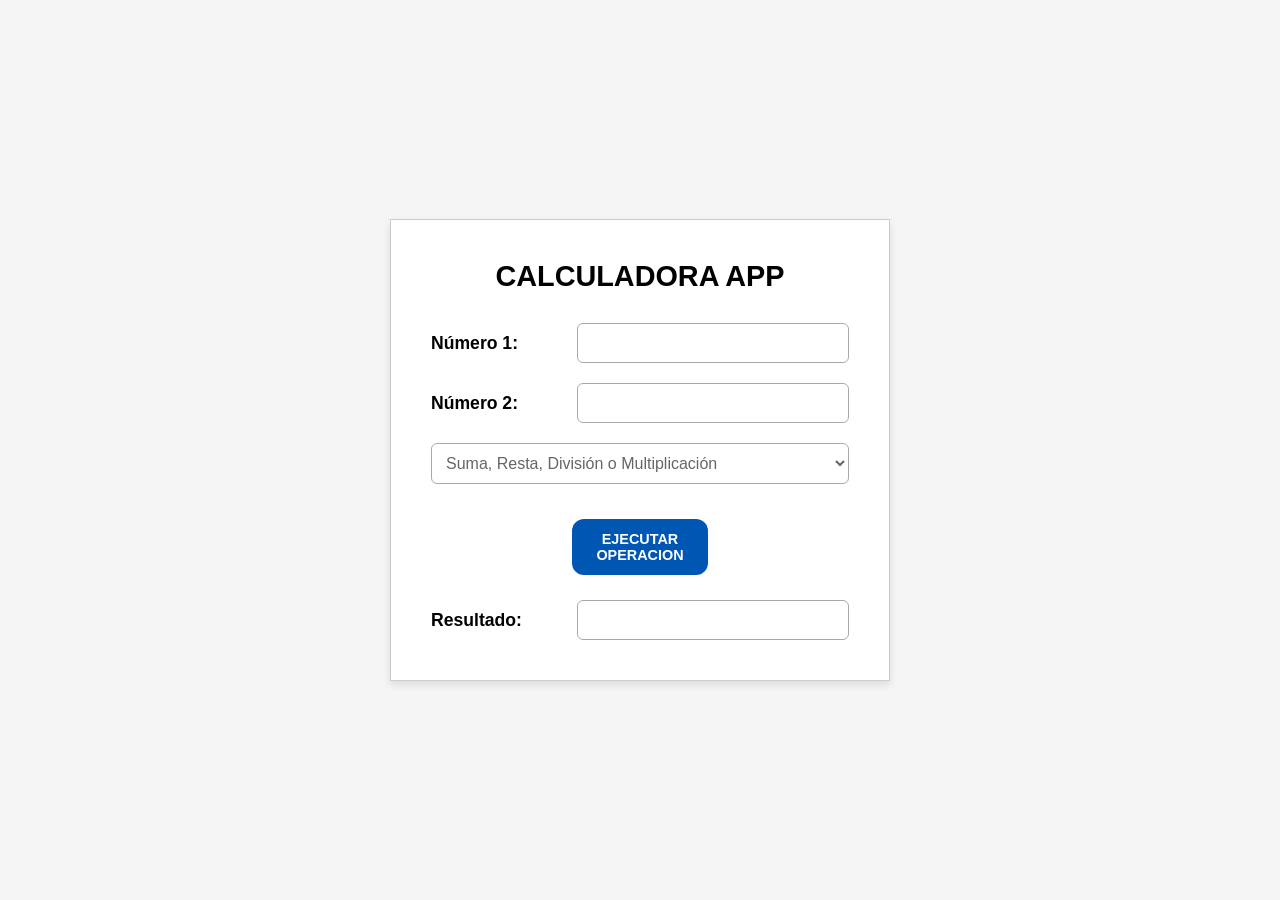
<file: Desarrollo Web/4. Calculadora-Web/Index.html>
<!DOCTYPE html>
<html lang="es">
<head>
    <meta charset="UTF-8">
    <meta name="viewport" content="width=device-width, initial-scale=1.0">
    <title>Calculadora Web</title>
    <link rel="stylesheet" href="style.css">
</head>
<body>
    <main class="calculator-container">
        <h1>CALCULADORA APP</h1>

        <div class="input-group">
            <label for="num1">Número 1:</label>
            <input type="number" id="num1" step="any">
        </div>

        <div class="input-group">
            <label for="num2">Número 2:</label>
            <input type="number" id="num2" step="any">
        </div>

        <div class="input-group">
            <select id="operation">
                <option value="" disabled selected hidden>Suma, Resta, División o Multiplicación</option>
                <option value="suma">Suma (+)</option>
                <option value="resta">Resta (-)</option>
                <option value="multiplicacion">Multiplicación (x)</option>
                <option value="division">División (÷)</option>
            </select>
        </div>

        <button id="btnExecute">EJECUTAR<br>OPERACION</button>

        <div class="input-group result-group">
            <label for="result">Resultado:</label>
            <input type="text" id="result" readonly>
        </div>
    </main>

    <script src="script.js"></script>
</body>
</html>
</file>
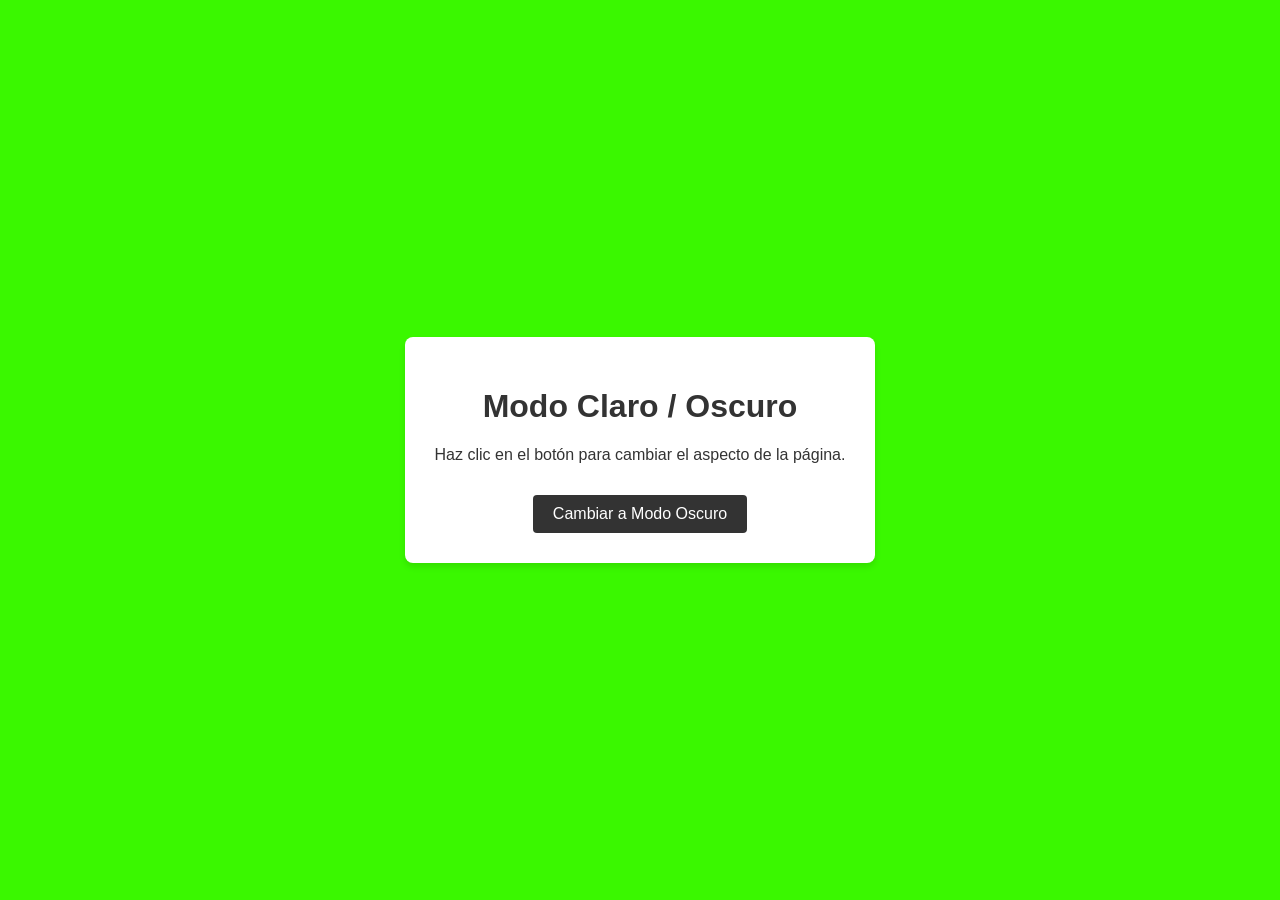
<file: Desarrollo Web/2. indexModo Oscuro y Claro.html>
<!DOCTYPE html>
<html lang="es">
    <head>
        <meta charset="utf-8">
        <title>Modo Claro / Oscuro</title>
        <meta name="viewport" content="width=device-width, initial-scale=1">
       
        <style>
            :root {
                --bg-color: #3af800;
                --text-color: #333;
                --card-bg: #ffffff;
                --btn-bg: #333;
                --btn-text: #fff;
            }
 
            body.dark-mode {
                --bg-color: #121212;
                --text-color: #00fa36;
                --card-bg: #1e1e1e;
                --btn-bg: #06f126;
                --btn-text: hsl(0, 0%, 3%);
            }
 
            body {
                background-color: var(--bg-color);
                color: var(--text-color);
                font-family: Arial, sans-serif;
                display: flex;
                flex-direction: column;
                justify-content: center;
                align-items: center;
                height: 100vh;
                margin: 0;
                transition: background-color 0.3s, color 0.3s;
            }
 
            .card {
                background-color: var(--card-bg);
                padding: 30px;
                border-radius: 8px;
                box-shadow: 0 4px 6px rgba(0, 0, 0, 0.1);
                text-align: center;
                transition: background-color 0.3s;
            }
 
            #toggle-btn {
                background-color: var(--btn-bg);
                color: var(--btn-text);
                border: none;
                padding: 10px 20px;
                font-size: 16px;
                border-radius: 4px;
                cursor: pointer;
                margin-top: 15px;
                transition: background-color 0.3s, color 0.3s;
            }
        </style>
    </head>
    <body>
 
        <div class="card">
            <h1>Modo Claro / Oscuro</h1>
            <p>Haz clic en el botón para cambiar el aspecto de la página.</p>
            <button id="toggle-btn" onclick="cambiarBg()">Cambiar a Modo Oscuro</button>
        </div>
 
        <script>
            // Seleccionamos el elemento body
            const bodyTEST = document.body;
 
            function cambiarBg() {
                bodyTEST.classList.toggle("dark-mode");
               
                // Cambiamos el texto del botón según el estado actual
                if (bodyTEST.classList.contains("dark-mode")) {
                    toggleBtn.textContent = "Cambiar a Modo Claro";
                } else {
                    toggleBtn.textContent = "Cambiar a Modo Oscuro";
                }
            }
        </script>
    </body>
</html>
</file>
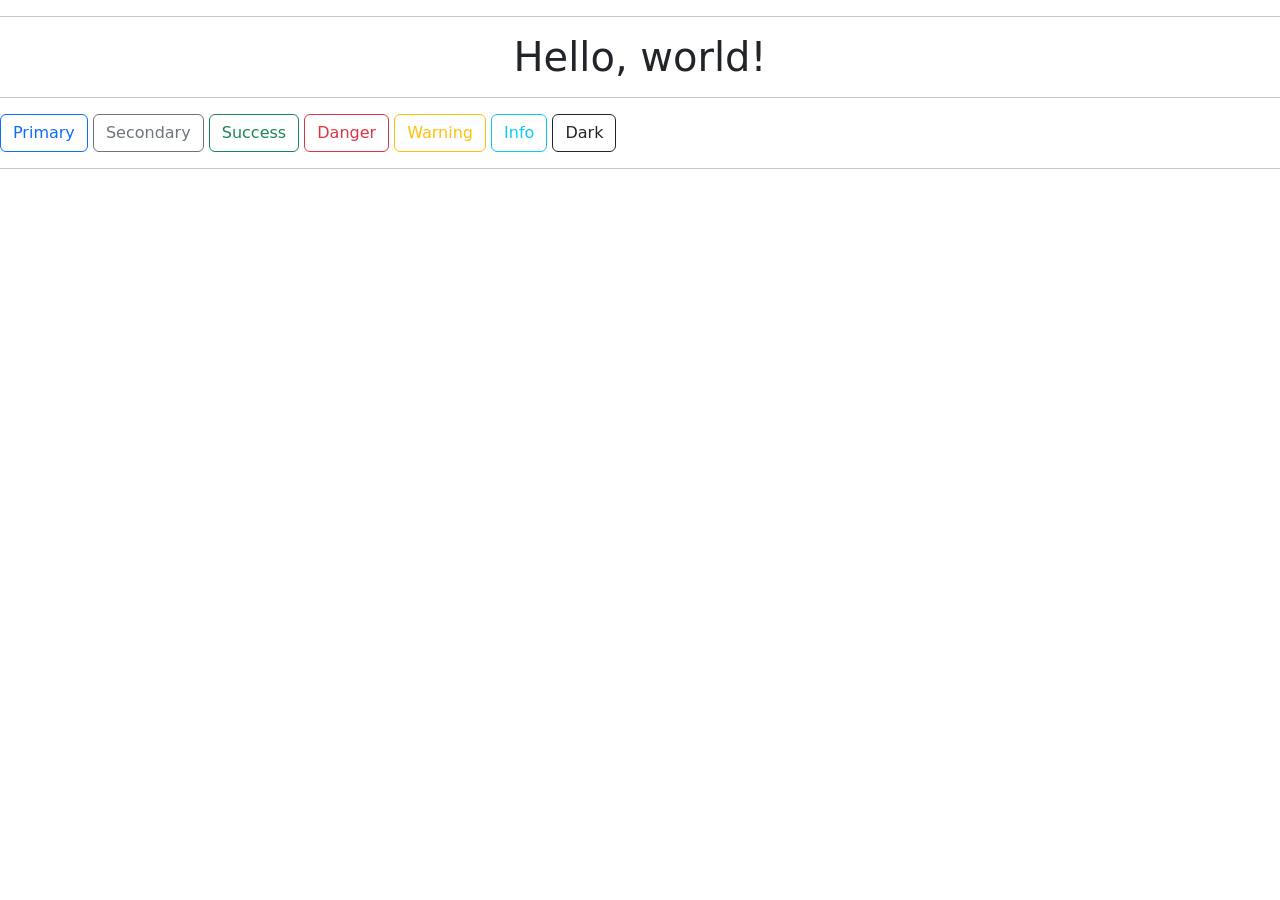
<file: Desarrollo Web/3. Botones.html>
<!doctype html>
<html lang="en">
    <style>
        h1 {
            text-align: center;
            color: rgb(255, 119, 0);
            font-size: 40px;
        }
    </style>
  <head>
    <meta charset="utf-8">
    <meta name="viewport" content="width=device-width, initial-scale=1">
    <title>Bootstrap demo</title>
    <link href="https://cdn.jsdelivr.net/npm/bootstrap@5.3.8/dist/css/bootstrap.min.css" rel="stylesheet" integrity="sha384-sRIl4kxILFvY47J16cr9ZwB07vP4J8+LH7qKQnuqkuIAvNWLzeN8tE5YBujZqJLB" crossorigin="anonymous">
  </head>
  <hr>
  <body>
    <h1>Hello, world!</h1>
    <hr>
    <script src="https://cdn.jsdelivr.net/npm/bootstrap@5.3.8/dist/js/bootstrap.bundle.min.js" integrity="sha384-FKyoEForCGlyvwx9Hj09JcYn3nv7wiPVlz7YYwJrWVcXK/BmnVDxM+D2scQbITxI" crossorigin="anonymous"></script>
<button type="button" class="btn btn-outline-primary">Primary</button>
<button type="button" class="btn btn-outline-secondary">Secondary</button>
<button type="button" class="btn btn-outline-success">Success</button>
<button type="button" class="btn btn-outline-danger">Danger</button>
<button type="button" class="btn btn-outline-warning">Warning</button>
<button type="button" class="btn btn-outline-info">Info</button>
<button type="button" class="btn btn-outline-dark">Dark</button>
<hr>
</body>
</html>
</file>
<file: Desarrollo Web/4. Calculadora-Web/style.css>
* {
    box-sizing: border-box;
    margin: 0;
    padding: 0;
    font-family: Arial, Helvetica, sans-serif;
}

body {
    display: flex;
    justify-content: center;
    align-items: center;
    min-height: 100vh;
    background-color: #f5f5f5;
}

.calculator-container {
    background-color: #ffffff;
    border: 1px solid #ccc;
    padding: 40px;
    width: 100%;
    max-width: 500px;
    display: flex;
    flex-direction: column;
    align-items: center;
    box-shadow: 0 4px 8px rgba(0,0,0,0.1);
}

h1 {
    font-size: 1.8rem;
    font-weight: bold;
    margin-bottom: 30px;
    text-align: center;
}

.input-group {
    display: flex;
    align-items: center;
    justify-content: space-between;
    width: 100%;
    margin-bottom: 20px;
}

.input-group label {
    font-size: 1.1rem;
    font-weight: bold;
    width: 30%;
}

.input-group input, .input-group select {
    width: 65%;
    padding: 10px;
    font-size: 1rem;
    border: 1px solid #aaa;
    border-radius: 6px;
    outline: none;
}

select {
    width: 100% !important;
    color: #666;
    background-color: #fff;
    cursor: pointer;
}

button {
    background-color: #0056b3;
    color: white;
    border: none;
    border-radius: 12px;
    padding: 12px 24px;
    font-weight: bold;
    font-size: 0.9rem;
    cursor: pointer;
    margin: 15px 0 25px 0;
    text-align: center;
    transition: background-color 0.2s ease, transform 0.1s ease;
}

button:hover {
    background-color: #003d80;
}

button:active {
    transform: scale(0.98);
}

.result-group {
    margin-bottom: 0;
}

.result-group input {
    background-color: #fff;
}
</file>
